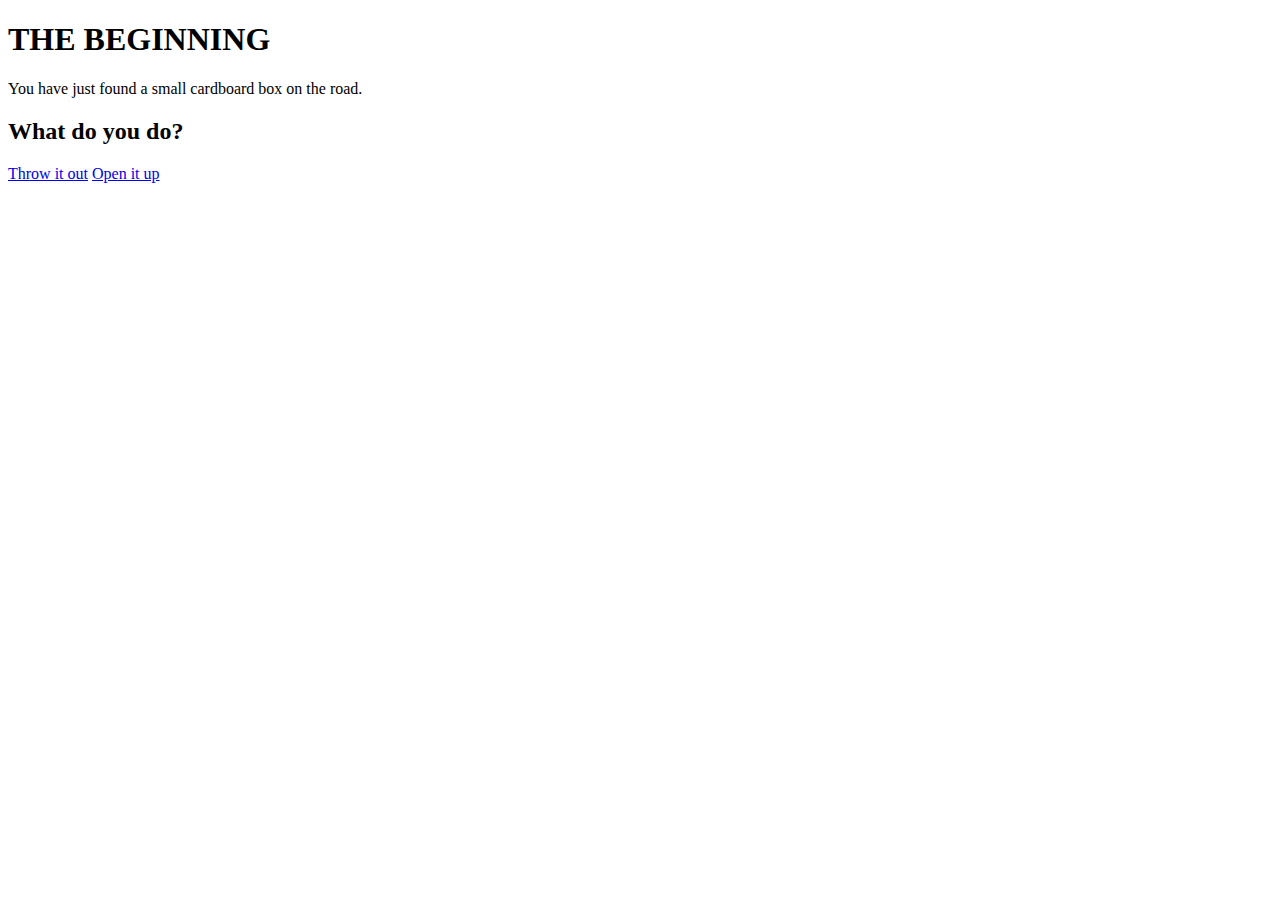
<file: choose_your_own/templates/index.html>
<!DOCTYPE html>
<html lang="en">

<head>
    <meta charset="UTF-8">
    <meta http-equiv="X-UA-Compatible" content="IE=edge">
    <meta name="viewport" content="width=device-width, initial-scale=1.0">
    <title>Start</title>
</head>

<body>
    <h1>THE BEGINNING</h1>
    <P>You have just found a small cardboard box on the road.</P>
    <h2>What do you do?</h2>
    <a href="/throw">Throw it out</a>
    <a href="/open_box">Open it up</a>
</body>

</html>
</file>
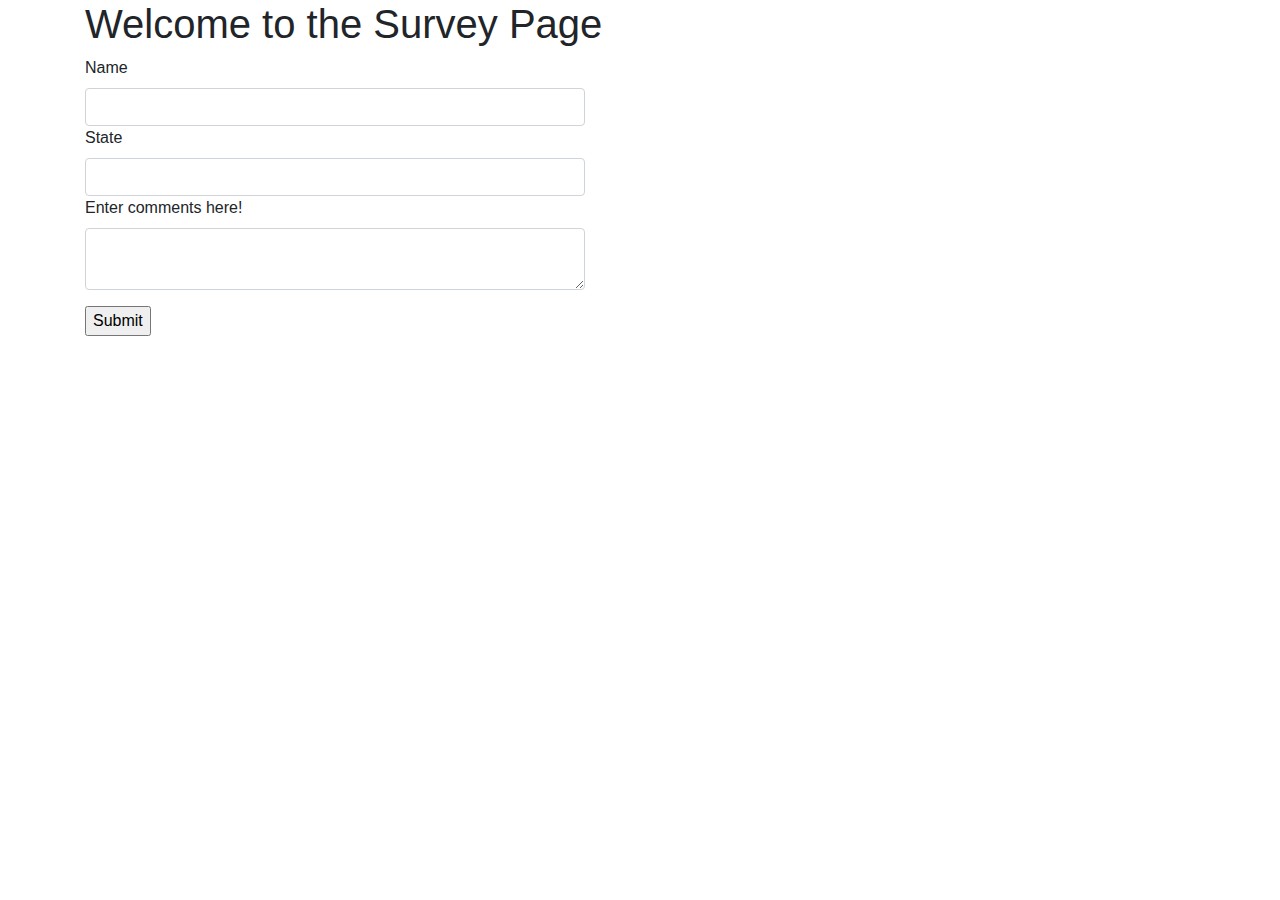
<file: dojo_survey/templates/index.html>
<!DOCTYPE html>
<html lang="en">

<head>
    <meta charset="UTF-8">
    <meta http-equiv="X-UA-Compatible" content="IE=edge">
    <meta name="viewport" content="width=device-width, initial-scale=1.0">
    <link rel="stylesheet" href="https://maxcdn.bootstrapcdn.com/bootstrap/4.0.0/css/bootstrap.min.css"
        integrity="sha384-Gn5384xqQ1aoWXA+058RXPxPg6fy4IWvTNh0E263XmFcJlSAwiGgFAW/dAiS6JXm" crossorigin="anonymous">
    <title>Survey Page</title>
</head>

<body>
    <div class="container">
        <header>
            <h1> Welcome to the Survey Page</h1>
        </header>
        <main>

            <div class="form-group">
                <form action="/result" method="post" style="width: 500px">
                    <label for="exampleInputEmail1">Name</label>
                    <input type="text" class="form-control" name="student_name">
                    <label for="exampleInputEmail1">State</label>
                    <input type="text" class="form-control" name="state">
                    <label for="exampleInputEmail1">Enter comments here!</label>
                    <p><textarea name="comments" id="exampleInputEmail1" name="comments" input type="text"
                            class="form-control"></textarea></p>
                    <input type="submit">
                </form>
            </div>
            <!-- <form action="/result" method="post">
                <p>Name<input type="text" name="student_name"></p>
                <p>State<input type="text" name="state"></p>
                <p><textarea name="comments"></textarea></p>
                <input type="submit">
            </form> -->
        </main>
    </div>
</body>

</html>
</file>
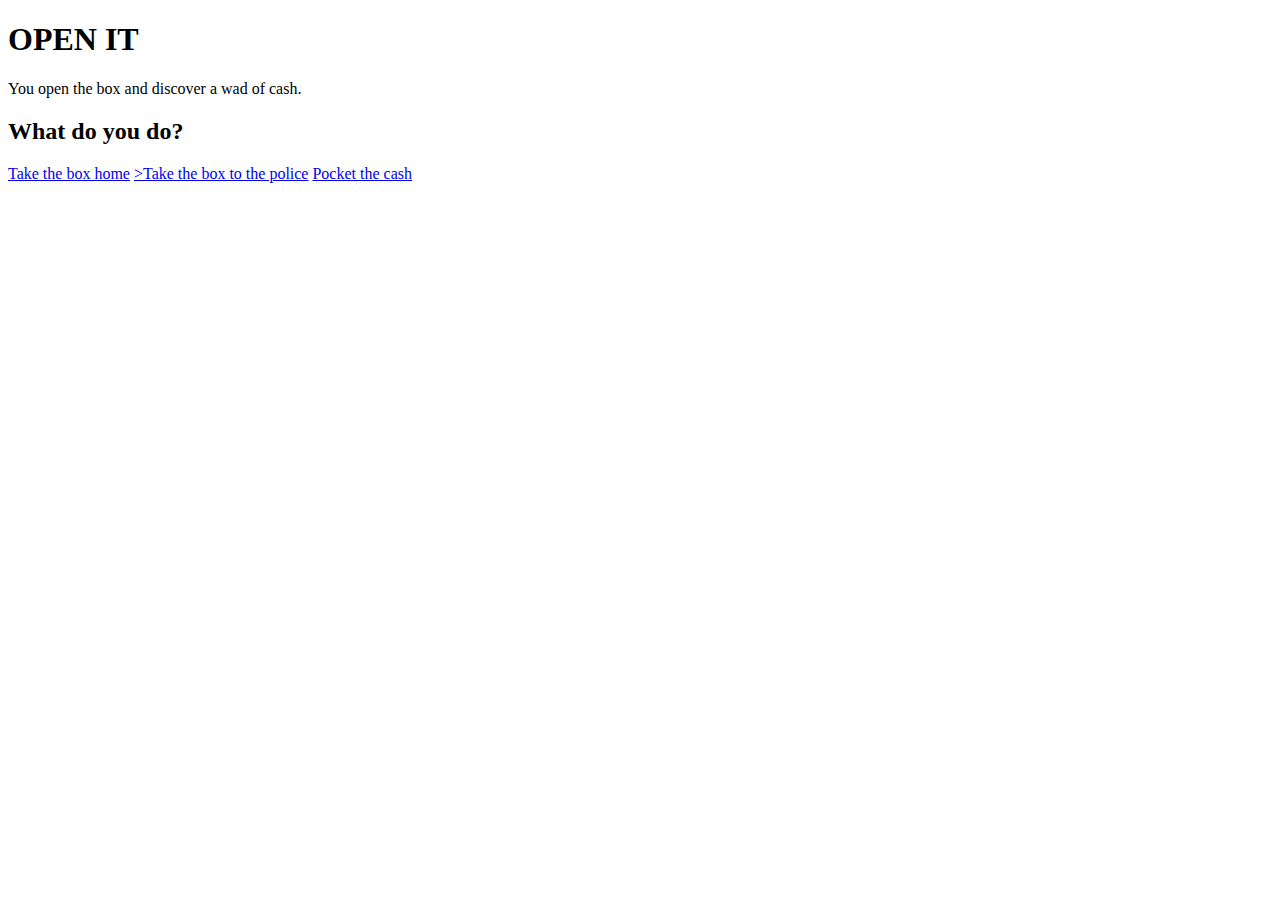
<file: choose_your_own/templates/open_box.html>
<!DOCTYPE html>
<html lang="en">

<head>
    <meta charset="UTF-8">
    <meta http-equiv="X-UA-Compatible" content="IE=edge">
    <meta name="viewport" content="width=device-width, initial-scale=1.0">
    <title>Pick</title>
</head>

<body>
    <h1>OPEN IT</h1>
    <p>You open the box and discover a wad of cash.</p>
    <h2>What do you do?</h2>
    <a href="/take_home">Take the box home</a>
    <a href="/police">>Take the box to the police</a>
    <a href="/pocket">Pocket the cash</a>

</body>

</html>
</file>
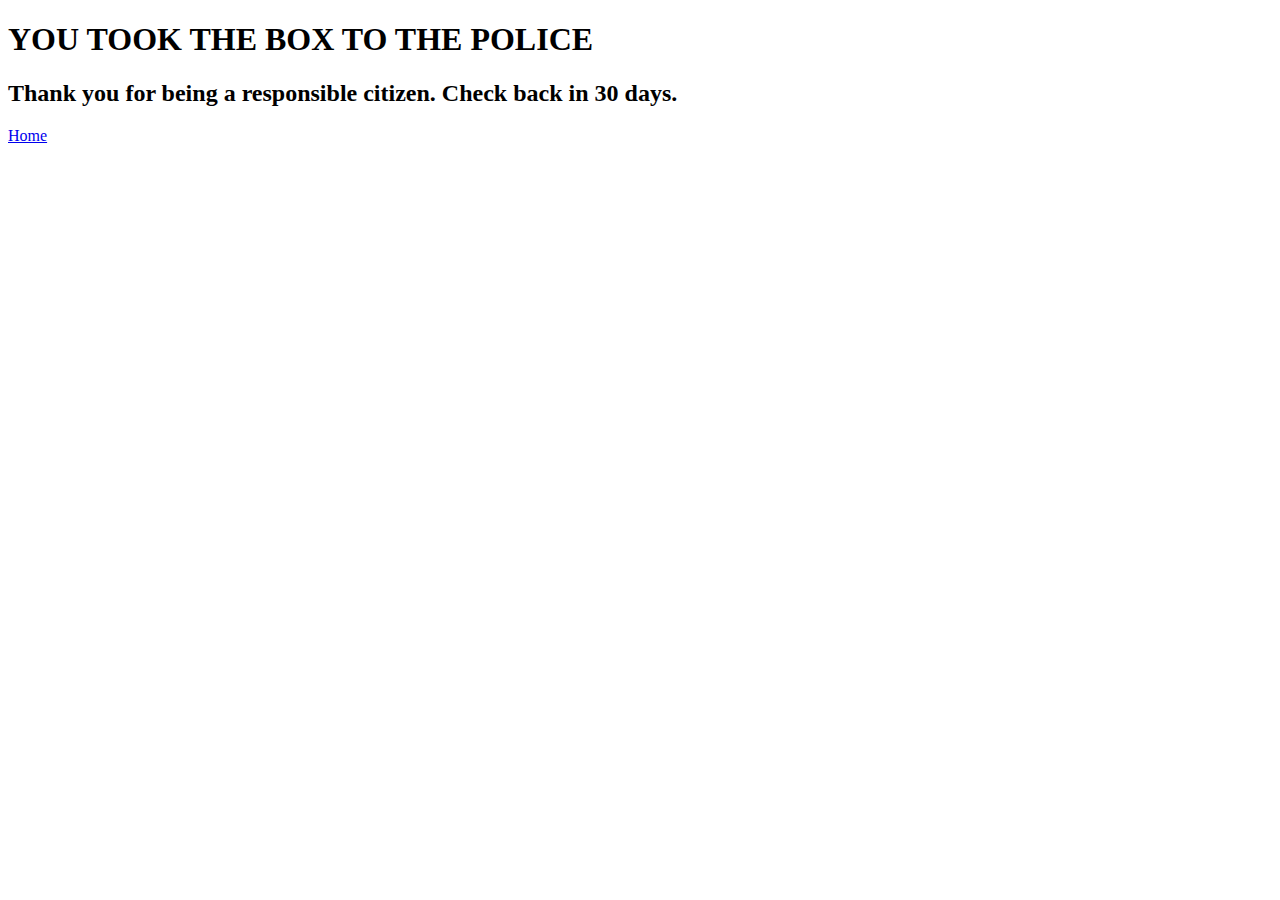
<file: choose_your_own/templates/police.html>
<!DOCTYPE html>
<html lang="en">

<head>
    <meta charset="UTF-8">
    <meta http-equiv="X-UA-Compatible" content="IE=edge">
    <meta name="viewport" content="width=device-width, initial-scale=1.0">
    <title>Police</title>
</head>

<body>
    <h1>YOU TOOK THE BOX TO THE POLICE</h1>
    <h2>Thank you for being a responsible citizen. Check back in 30 days.</h2>
    <a href="/">Home</a>
</body>

</html>
</file>
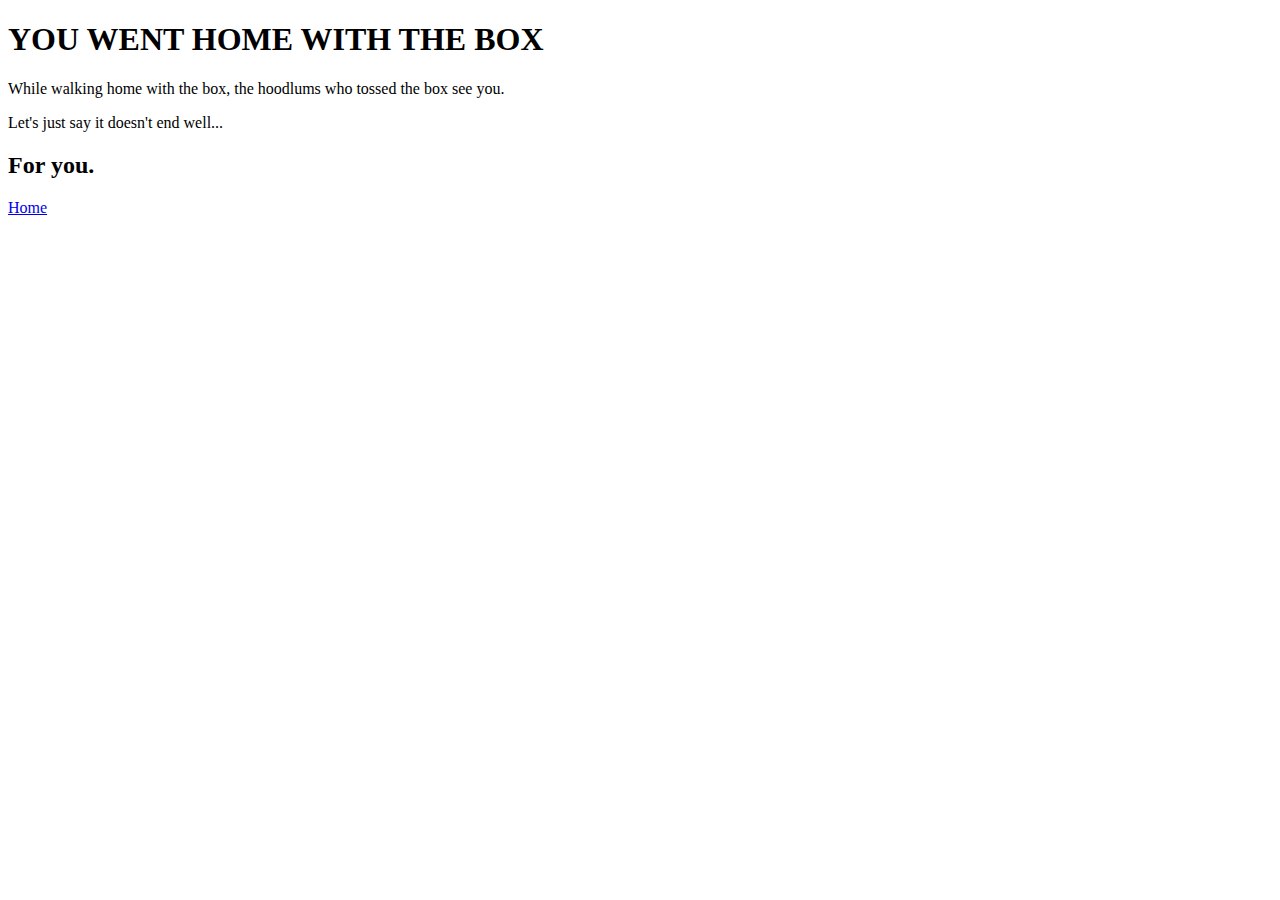
<file: choose_your_own/templates/take_home.html>
<!DOCTYPE html>
<html lang="en">

<head>
    <meta charset="UTF-8">
    <meta http-equiv="X-UA-Compatible" content="IE=edge">
    <meta name="viewport" content="width=device-width, initial-scale=1.0">
    <title>Take Box Home</title>
</head>

<body>
    <h1>YOU WENT HOME WITH THE BOX</h1>
    <p>While walking home with the box, the hoodlums who tossed the box see you.</p>
    <p>Let's just say it doesn't end well...</p>
    <h2>For you.</h2>
    <a href="/">Home</a>

</body>

</html>
</file>
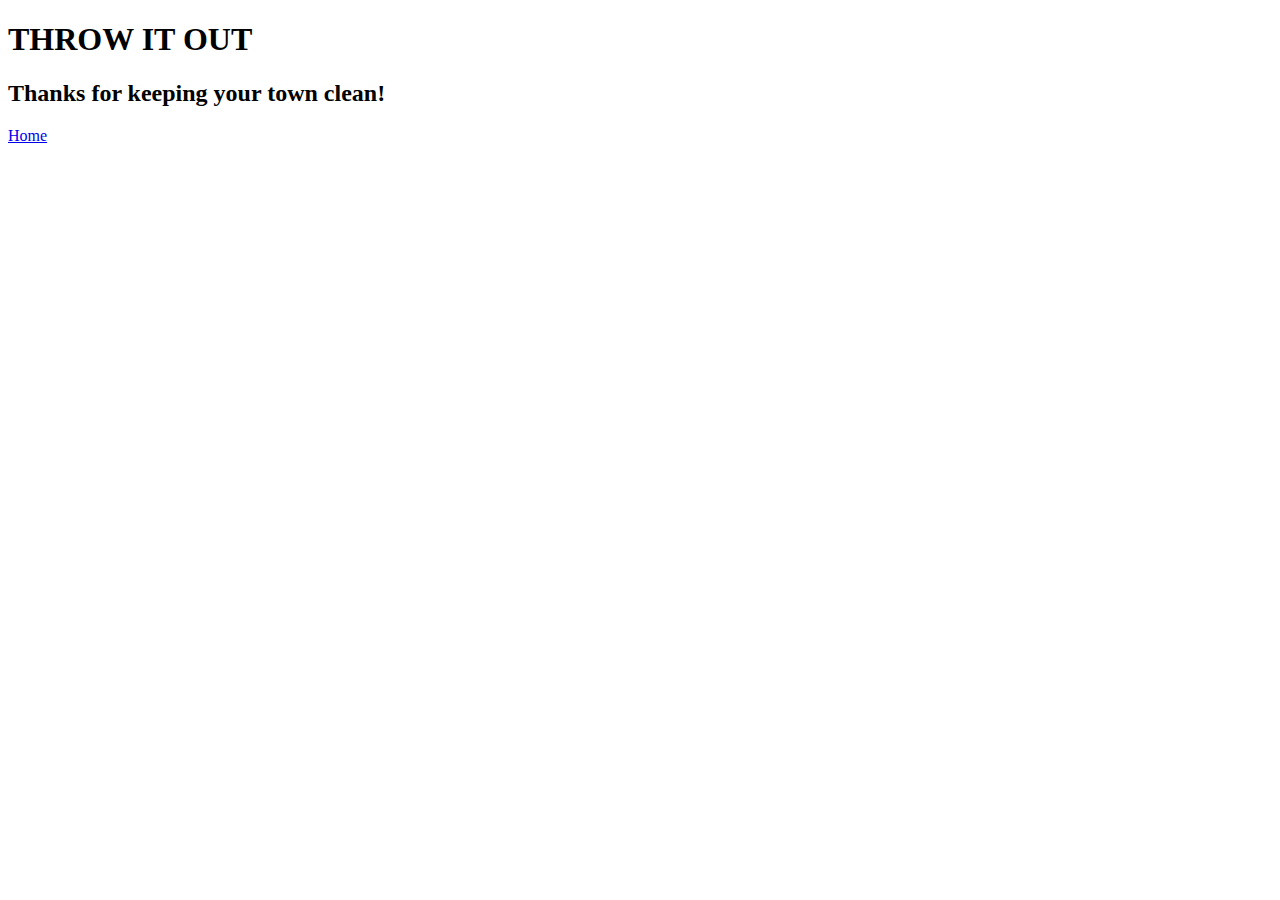
<file: choose_your_own/templates/throw.html>
<!DOCTYPE html>
<html lang="en">

<head>
    <meta charset="UTF-8">
    <meta http-equiv="X-UA-Compatible" content="IE=edge">
    <meta name="viewport" content="width=device-width, initial-scale=1.0">
    <title>Throw</title>
</head>

<body>
    <h1>THROW IT OUT</h1>
    <H2>Thanks for keeping your town clean!</H2>
    <a href="/">Home</a>


</body>

</html>
</file>
